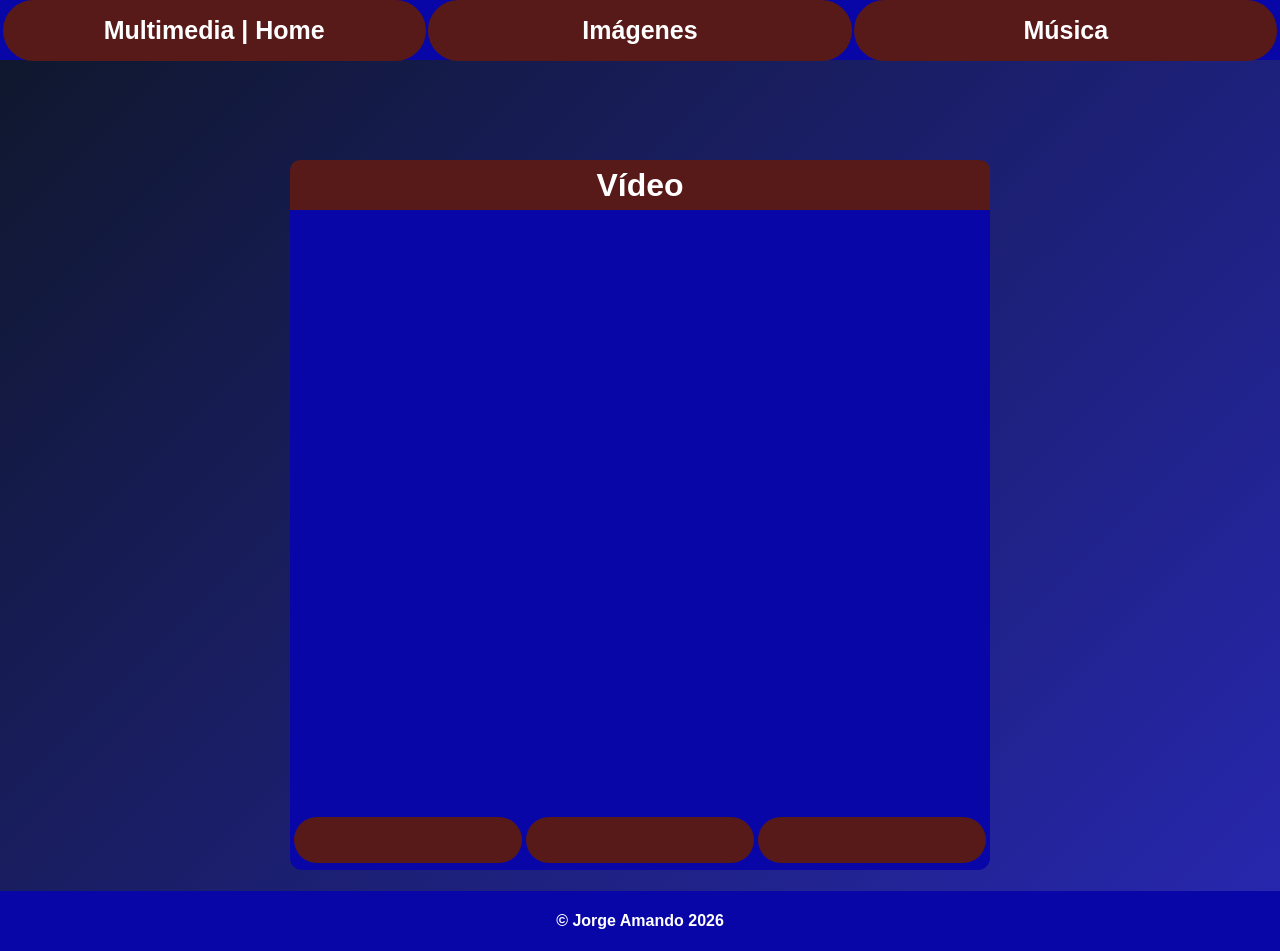
<file: index.html>
<!DOCTYPE html>
<html lang="es">
  <head>
    <meta charset="UTF-8">
    <meta name="viewport" content="width=device-width, initial-scale=1.0">
    <title>Multimedia | Home</title>
    <link rel="stylesheet" href="estilos.css">
  </head>
  <body>
    <header>
      <div id="nav">
      <a href="index.html">Multimedia | Home</a>
      <a href="img.html">Imágenes</a>
      <a href="musica.html">Música</a>
      </div>
    </header>
    <main id="main">
    <div id="T1"><h1>Vídeo</h1></div>
    <div id="Content"><iframe src="https://www.image2url.com/r2/default/videos/1786597861009-a8846b0d-c4b0-4004-9c7b-501385ebccb6.mp4" width="100%" height="100%" frameborder="0" webkitallowfullscreen="true" mozallowfullscreen="true" allowfullscreen></iframe></div>
    <div id="Controles">
    <div class="Bx"></div>
    <div class="Bx"></div>
    <div class="Bx"></div>
    </div>
    </main> 
    <div id="footer">
    <footer"
>
      <p>&copy; Jorge Amando 2026</p>
    </footer>
    </div>
  </body>
</html>
</file>
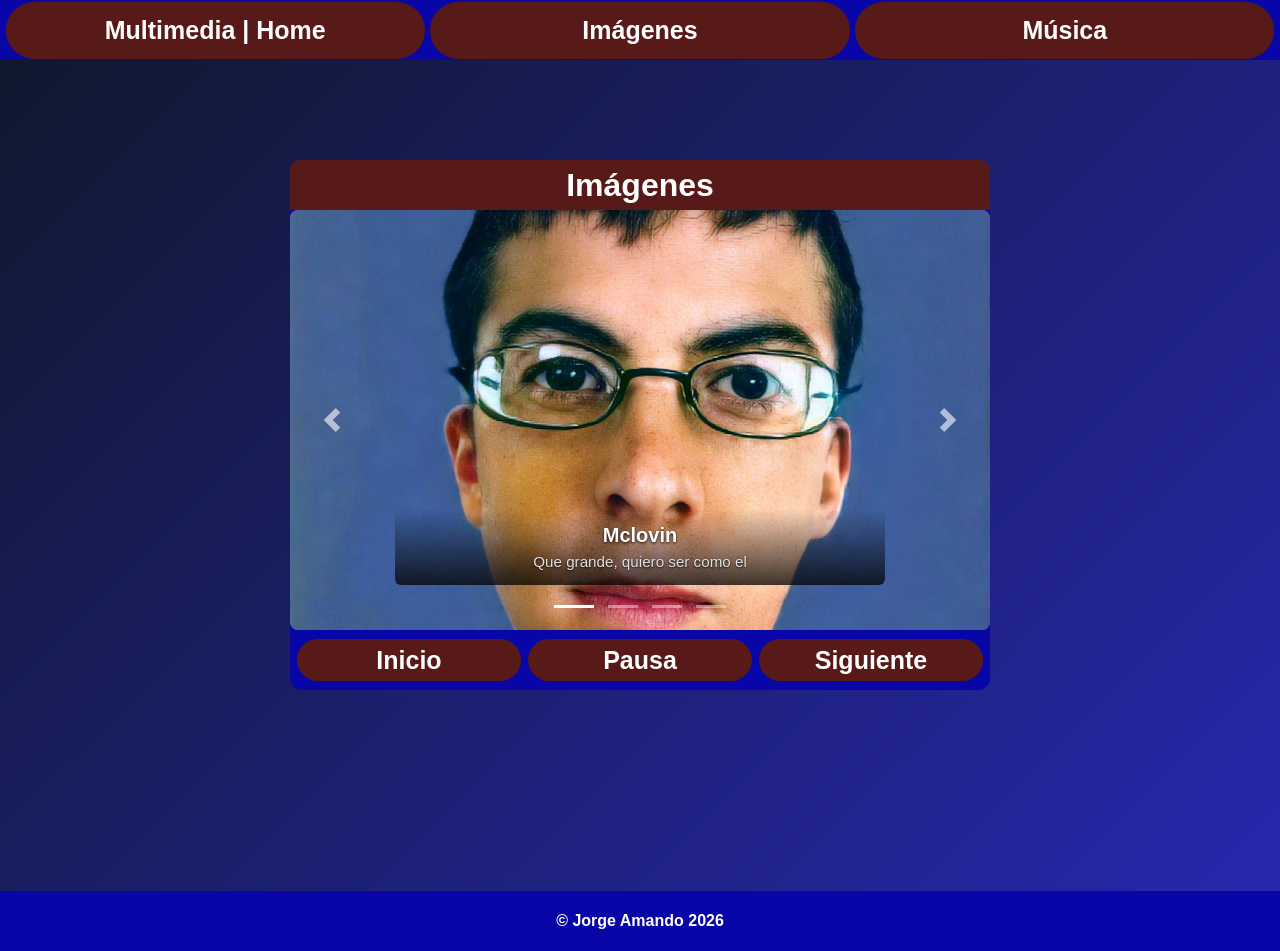
<file: img.html>
<!DOCTYPE html>
<html lang="es">
  <head>
    <meta charset="UTF-8">
    <meta name="v iewport" content="width=device-width, initial-scale=1.0">
    <title>Imágenes</title>
    <link rel="stylesheet" href="estilos.css">
    <link rel="stylesheet" href="carousel.css">
  </head>
  <body>
    <header>
      <div id="nav">
      <a href="index.html">Multimedia | Home</a>
      <a href="img.html">Imágenes</a>
      <a href="musica.html">Música</a>
      </div>
    </header>
    <main id="main">
    <div id="T1"><h1>Imágenes</h1></div>
<div id="carouselExampleIndicators" class="carousel slide" data-ride="carousel">
  <ol class="carousel-indicators">
    <li data-target="#carouselExampleIndicators" data-slide-to="0" class="active"></li>
    <li data-target="#carouselExampleIndicators" data-slide-to="1"></li>
    <li data-target="#carouselExampleIndicators" data-slide-to="2"></li>
  </ol>
  <div class="carousel-inner">
    <div class="carousel-item active">
      <img class="d-block w-100" src="img/img1.jpg" alt="Mclovin">
        <div class="carousel-caption d-none d-md-block">
    <h5>Mclovin</h5>
    <p>Que grande, quiero ser como el</p>
  </div>
    </div>
    <div class="carousel-item">
      <img class="d-block w-100" src="img/img2.jpg" alt="Cartman">
        <div class="carousel-caption d-none d-md-block">
    <h5>Eric Cartman</h5>
    <p>Miralo, muy feliz</p>
  </div>
    </div>
    <div class="carousel-item">
      <img class="d-block w-100" src="img/img3.jpg" alt="Pollo">
        <div class="carousel-caption d-none d-md-block">
    <h5>Pepe el pollo</h5>
    <p>Se ve muy relajado</p>
  </div>
    </div>
  </div>
  <a class="carousel-control-prev" href="#carouselExampleIndicators" role="button" data-slide="prev">
    <span class="carousel-control-prev-icon" aria-hidden="true"></span>
    <span class="sr-only">Previous</span>
  </a>
  <a class="carousel-control-next" href="#carouselExampleIndicators" role="button" data-slide="next">
    <span class="carousel-control-next-icon" aria-hidden="true"></span>
    <span class="sr-only">Next</span>
  </a>
  <div class="carousel-item">
      <img class="d-block w-100" src="img/img4.jpg" alt="FlintLoco">
        <div class="carousel-caption d-none d-md-block">
    <h5>Flint Loco</h5>
    <p>Está loco, que planeará?</p>
  </div>
    </div>
</div>
    <div id="Controles">
    <div class="Bx"></div>
    <div class="Bx"></div>
    <div class="Bx"></div>
    </div>
    </main> 
    <div id="footer">
    <footer>
      <p>&copy; Jorge Amando 2026</p>
    </footer>
    </div>
  <script src="carrousel.js"></script>
  </body>
</html>
</file>
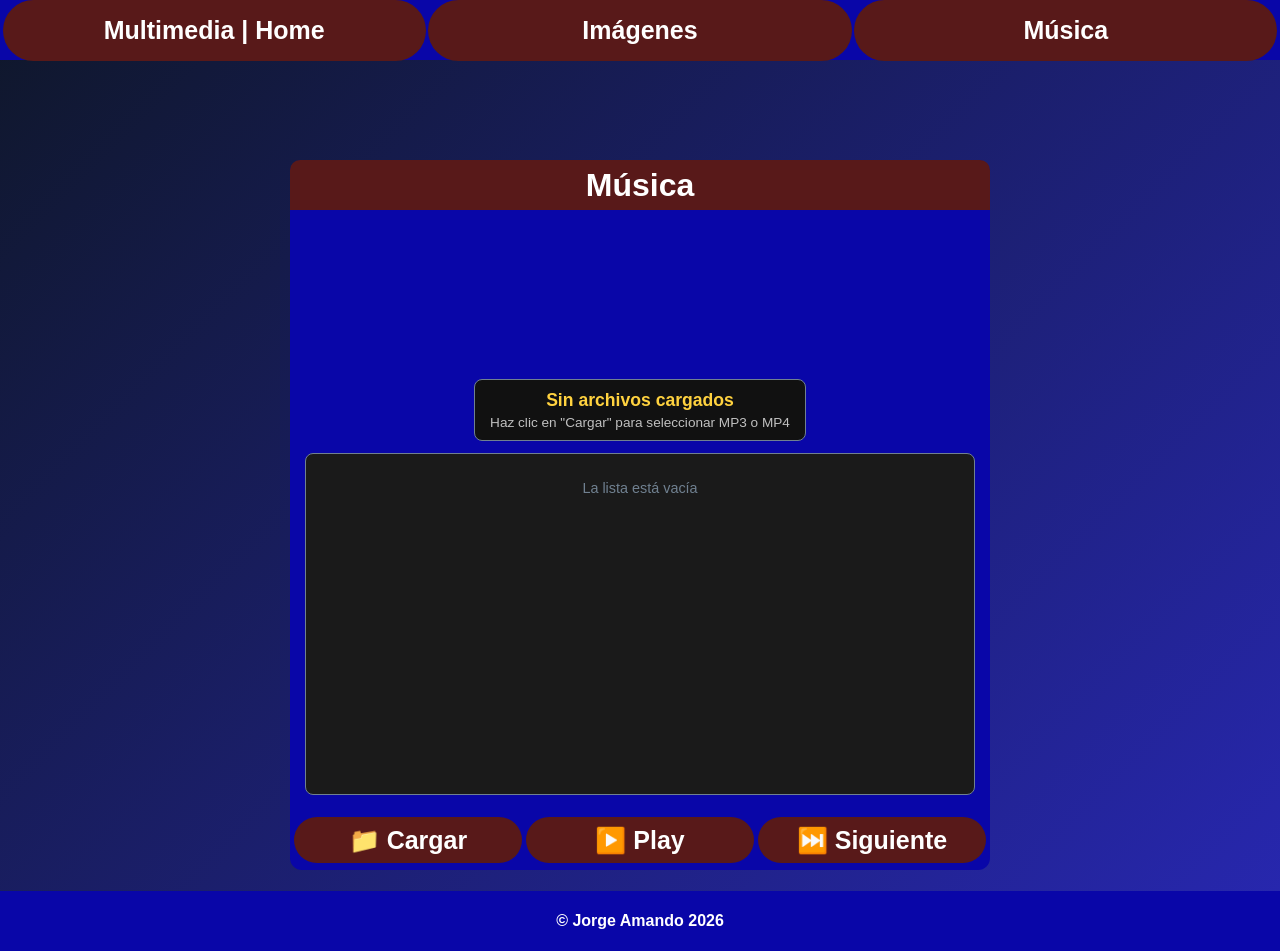
<file: musica.html>
<!DOCTYPE html>
<html lang="es">
  <head>
    <meta charset="UTF-8">
    <meta name="v iewport" content="width=device-width, initial-scale=1.0">
    <title>Música</title>
    <link rel="stylesheet" href="estilos.css">
    <link rel="stylesheet" href="reproductor.css">
  </head>
  <body>
    <header>
      <div id="nav">
      <a href="index.html">Multimedia | Home</a>
      <a href="img.html">Imágenes</a>
      <a href="musica.html">Música</a>
      </div>
    </header>
    <main id="main">
    <div id="T1"><h1>Música</h1></div>
   <div id="Content">
    <input type="file" id="file-input" accept="audio/mp3, audio/mpeg, video/mp4, audio/mp4" multiple style="display: none;">
    <div id="media-screen" class="media-screen">
<video id="media-player" playsinline></video>
<div id="player-display" class="player-display">
<div id="track-title" class="track-title">Sin archivos cargados</div>
<div id="track-status" class="track-status">Haz clic en "Cargar" para seleccionar MP3 o MP4</div>
</div>
</div>
<div class="playlist-container">
<ul id="playlist" class="playlist">
<li class="playlist-empty">La lista está vacía</li>
</ul>
</div>
</div>

  </div>
   <div id="Controles">
  <div class="Bx" id="btn-cargar">📁 Cargar</div>
  <div class="Bx" id="btn-play">▶️ Play</div>
  <div class="Bx" id="btn-siguiente">⏭️ Siguiente</div>
  </div>
    </main> 
    <div id="footer">
    <footer>
      <p>&copy; Jorge Amando 2026</p>
    </footer>
    </div>
    <script src="musica.js"></script>
  </body>
</html>
</file>
<file: estilos.css>
body {
  font-family: sans-serif;  
  height: 100vh;
  margin: 0;
  background: linear-gradient(-45deg, white, #581919, #2f2cda, #0f172a);
  background-size: 400% 400%;
  animation:
    degradadoEnMovimiento 35s ease infinite;
}
@keyframes degradadoEnMovimiento {
  0% {
    background-position: 0% 50%;
  }
  50% {
    background-position: 100% 50%;
  }
  100% {
    background-position: 0% 50%;
  }
}
#nav{
  height:60px;
  background-color: #0906a8;
  display:flex;
  justify-content: space-evenly;
  align-items: center;
}
#nav a{
  width:32.75%;
  height:95%;
  padding:2px;
  background-color: #581919;
  align-items: center;
  justify-content: center;
  display: flex;
  text-decoration: none;
  color:white;
  font-weight: bold;
  font-size: 25px;
  border-radius: 60px;
}
#main {
  margin-bottom: 0px;
  margin:10px auto;
  width: 700px;
  height:500px;
  background-color: #0906a8;
  border-radius: 12px;
  margin-top: 100px;
} 
#T1 {
  width: auto;
  height: 50px;
  background-color: #581919;
  border-radius: 10px 10px 0px 0px;
  align-items: center;
  display: flex;
  justify-content: center;
  color:white;
}
#T1 h1 {
  font-weight: bold;
  font-size: 2em;
}
#Content {
  width: auto;
  height: 600px;
  background-color: #0906a8;
  align-items: center;
  display: flex;
  justify-content: center;
}
#Controles {
  background-color: #0906a8;
  border-radius: 0px 0px 12px 12px;
  height: 60px;
  width: auto;
  margin: 0 0;
  display: flex;
  align-items: center;
  justify-content: space-evenly;
}
.Bx {
  width:32%;
  height:70%;
  padding:2px;
  background-color:#581919;
  color:white;
  font-weight: bold;  
  font-size: 25px;
  border-radius: 60px;
  align-items: center;
  justify-content: center;
  display: flex;
}
#nav a:hover{
  color:#000000;
  background-color: #471414ad;
  text-decoration: underline;
}
#footer{
  margin-top: 231px;
  height:60px;
  background-color: #0906a8;
  display:flex; 
  justify-content: space-evenly;
  align-items: center;
  font-weight: bold;
  color:white
}

.Bx:hover {
 color:#000000;
  background-color: #471414ad;
  text-decoration: underline;
}

.Bx:active {
  transform: translateY(0);
  box-shadow: 0 2px 4px rgba(0, 0, 0, 0.2);
}
</file>
<file: carousel.css>
/* ==========================================================================
   Estilos CSS para Carrusel e Interfaz (estilos.css)
   ========================================================================== */

/* Reseteo básico y tipografía */
* {
  box-sizing: border-box;
  margin: 0;
  padding: 0;
}

/* Contenedor Principal */

/* Título */


/* Estructura del Carrusel */


.carousel {
  position: relative;
  width: 100%;
  height: 420px;
  background-color: #4a4a4a; /* Fondo gris igual a la captura de pantalla */
  border-radius: 8px;
  overflow: hidden;
}

.carousel-inner {
  position: relative;
  width: 100%;
  height: 100%;
}

/* Diapositivas (Items) */
.carousel-item {
  position: absolute;
  top: 0;
  left: 0;
  width: 100%;
  height: 100%;
  opacity: 0;
  visibility: hidden;
  transition: opacity 0.6s ease-in-out, transform 0.6s ease-in-out;
  transform: scale(0.98);
}

.carousel-item.active {
  opacity: 1;
  visibility: visible;
  transform: scale(1);
}

/* Imágenes */
.carousel-item img {
  width: 100%;
  height: 100%;
  object-fit: cover;
  display: block;
}

/* En caso de que no haya imagen o mientras carga, muestra fondo gris neutro estilo Bootstrap */
.carousel-item:not(:has(img[src])):after {
  content: attr(data-placeholder);
  display: flex;
  align-items: center;
  justify-content: center;
  height: 100%;
  font-size: 2.5rem;
  color: #777;
}

/* Pie de foto / Leyenda (Caption) igual a la captura */
.carousel-caption {
  position: absolute;
  right: 15%;
  bottom: 45px;
  left: 15%;
  z-index: 10;
  padding-top: 15px;
  padding-bottom: 15px;
  color: #ffffff;
  text-align: center;
  background: linear-gradient(transparent, rgba(0, 0, 0, 0.75));
  border-radius: 6px;
}

.carousel-caption h5 {
  font-size: 1.25rem;
  font-weight: 700;
  margin-bottom: 6px;
  text-shadow: 0 1px 3px rgba(0, 0, 0, 0.9);
}

.carousel-caption p {
  font-size: 0.95rem;
  color: #e0e0e0;
  margin: 0;
  text-shadow: 0 1px 2px rgba(0, 0, 0, 0.8);
}

/* Indicadores inferiores (Líneas horizontales) */
.carousel-indicators {
  position: absolute;
  right: 0;
  bottom: 12px;
  left: 0;
  z-index: 15;
  display: flex;
  justify-content: center;
  gap: 8px;
  padding-left: 0;
  margin-right: 15%;
  margin-left: 15%;
  list-style: none;
}

.carousel-indicators li {
  box-sizing: content-box;
  flex: 0 1 auto;
  width: 30px;
  height: 3px;
  margin-right: 3px;
  margin-left: 3px;
  text-indent: -999px;
  cursor: pointer;
  background-color: rgba(255, 255, 255, 0.4);
  background-clip: padding-box;
  border-top: 10px solid transparent;
  border-bottom: 10px solid transparent;
  transition: opacity 0.6s ease, background-color 0.3s ease, width 0.3s ease;
  border-radius: 2px;
}

.carousel-indicators li.active {
  background-color: #ffffff;
  opacity: 1;
  width: 40px;
}

/* Botones Flecha Anterior / Siguiente */
.carousel-control-prev,
.carousel-control-next {
  position: absolute;
  top: 0;
  bottom: 0;
  z-index: 20;
  display: flex;
  align-items: center;
  justify-content: center;
  width: 12%;
  color: #fff;
  text-align: center;
  opacity: 0.6;
  transition: opacity 0.25s ease, background-color 0.25s ease;
  cursor: pointer;
  text-decoration: none;
}

.carousel-control-prev {
  left: 0;
}

.carousel-control-next {
  right: 0;
}

.carousel-control-prev:hover,
.carousel-control-next:hover {
  opacity: 1;
  background-color: rgba(0, 0, 0, 0.2);
}

/* Iconos de Flecha en la captura */
.carousel-control-prev-icon,
.carousel-control-next-icon {
  display: inline-block;
  width: 24px;
  height: 24px;
  background-repeat: no-repeat;
  background-position: center;
  background-size: 100% 100%;
}

.carousel-control-prev-icon {
  background-image: url("data:image/svg+xml;charset=utf8,%3Csvg xmlns='http://www.w3.org/2000/svg' fill='%23fff' viewBox='0 0 8 8'%3E%3Cpath d='M5.25 0l-4 4 4 4 1.5-1.5-2.5-2.5 2.5-2.5-1.5-1.5z'/%3E%3C/svg%3E");
}

.carousel-control-next-icon {
  background-image: url("data:image/svg+xml;charset=utf8,%3Csvg xmlns='http://www.w3.org/2000/svg' fill='%23fff' viewBox='0 0 8 8'%3E%3Cpath d='M2.75 0l-1.5 1.5 2.5 2.5-2.5 2.5 1.5 1.5 4-4-4-4z'/%3E%3C/svg%3E");
}

.sr-only {
  position: absolute;
  width: 1px;
  height: 1px;
  padding: 0;
  overflow: hidden;
  clip: rect(0, 0, 0, 0);
  white-space: nowrap;
  border: 0;
}

/* Controles Inferiores B1, B2, B3 */

/* Notificación Flotante (Toast) para interacciones de botones */
#toast-notification {
  position: fixed;
  bottom: 20px;
  right: 20px;
  background-color: #10b981;
  color: white;
  padding: 12px 20px;
  border-radius: 8px;
  box-shadow: 0 4px 12px rgba(0, 0, 0, 0.3);
  font-size: 0.9rem;
  font-weight: 500;
  opacity: 0;
  transform: translateY(20px);
  transition: all 0.3s ease;
  pointer-events: none;
  z-index: 1000;
}

#toast-notification.show {
  opacity: 1;
  transform: translateY(0);
}
</file>
<file: reproductor.css>
/* ==========================================================================
   musica.css - Estilos específicos para el reproductor en #content
   ========================================================================== */

/* Configuración interna del contenedor #content */
#Content {
    display: flex;
    flex-direction: column;
    justify-content: space-between;
    align-items: center;
    padding: 15px;
    box-sizing: border-box;
    gap: 12px;
}

/* Visor de la canción en reproducción */
.player-display {
    width: 100%;
    background-color: #111111;
    border: 1px solid #708090;
    border-radius: 8px;
    padding: 10px 15px;
    text-align: center;
    box-sizing: border-box;
}

.track-title {
    font-size: 1.1em;
    font-weight: bold;
    color: #ffd23f; /* Color beige/dorado original */
    white-space: nowrap;
    overflow: hidden;
    text-overflow: ellipsis;
}

.track-status {
    font-size: 0.85em;
    color: #C0C0C0;
    margin-top: 4px;
}

/* Lista de reproducción (Playlist) */
.playlist-container {
    width: 100%;
    flex-grow: 1;
    background-color: #1a1a1a;
    border: 1px solid #708090;
    border-radius: 8px;
    overflow-y: auto;
    padding: 6px;
    box-sizing: border-box;
}

.playlist {
    list-style: none;
    padding: 0;
    margin: 0;
}

.playlist-empty {
    color: #708090;
    text-align: center;
    padding: 20px;
    font-size: 0.9em;
}

/* Ítem individual de la playlist */
.playlist-item {
    padding: 8px 12px;
    margin-bottom: 5px;
    background-color: #2b2b2b;
    border-radius: 6px;
    display: flex;
    justify-content: space-between;
    align-items: center;
    cursor: pointer;
    font-size: 0.85em;
    color: #FFFAF0;
    transition: background-color 0.2s ease, color 0.2s ease;
}

.playlist-item:hover {
    background-color: #3a3a3a;
}

/* Canción que se está reproduciendo actualmente */
.playlist-item.active {
    background-color: #708090;
    color: #EEE8AA;
    font-weight: bold;
    border-left: 4px solid #EEE8AA;
}

/* Canción que ya ha sido reproducida */
.playlist-item.played {
    color: #888888;
    text-decoration: line-through;
}

.playlist-item.played.active {
    text-decoration: none; /* Mantener texto normal si vuelve a ser la activa */
}

/* Barra de desplazamiento personalizada para la playlist */
.playlist-container::-webkit-scrollbar {
    width: 6px;
}

.playlist-container::-webkit-scrollbar-thumb {
    background-color: #708090;
    border-radius: 3px;
}

/* Interacción visual para los botones .Bx */
.Bx {
    cursor: pointer;
    user-select: none;
    font-weight: bold;
    transition: background-color 0.2s ease, color 0.2s ease, transform 0.1s ease;
}

.Bx:hover {
color:#000000;
  background-color: #471414ad;
  text-decoration: underline;
}

.Bx:active {
    transform: scale(0.96);
}
</file>
